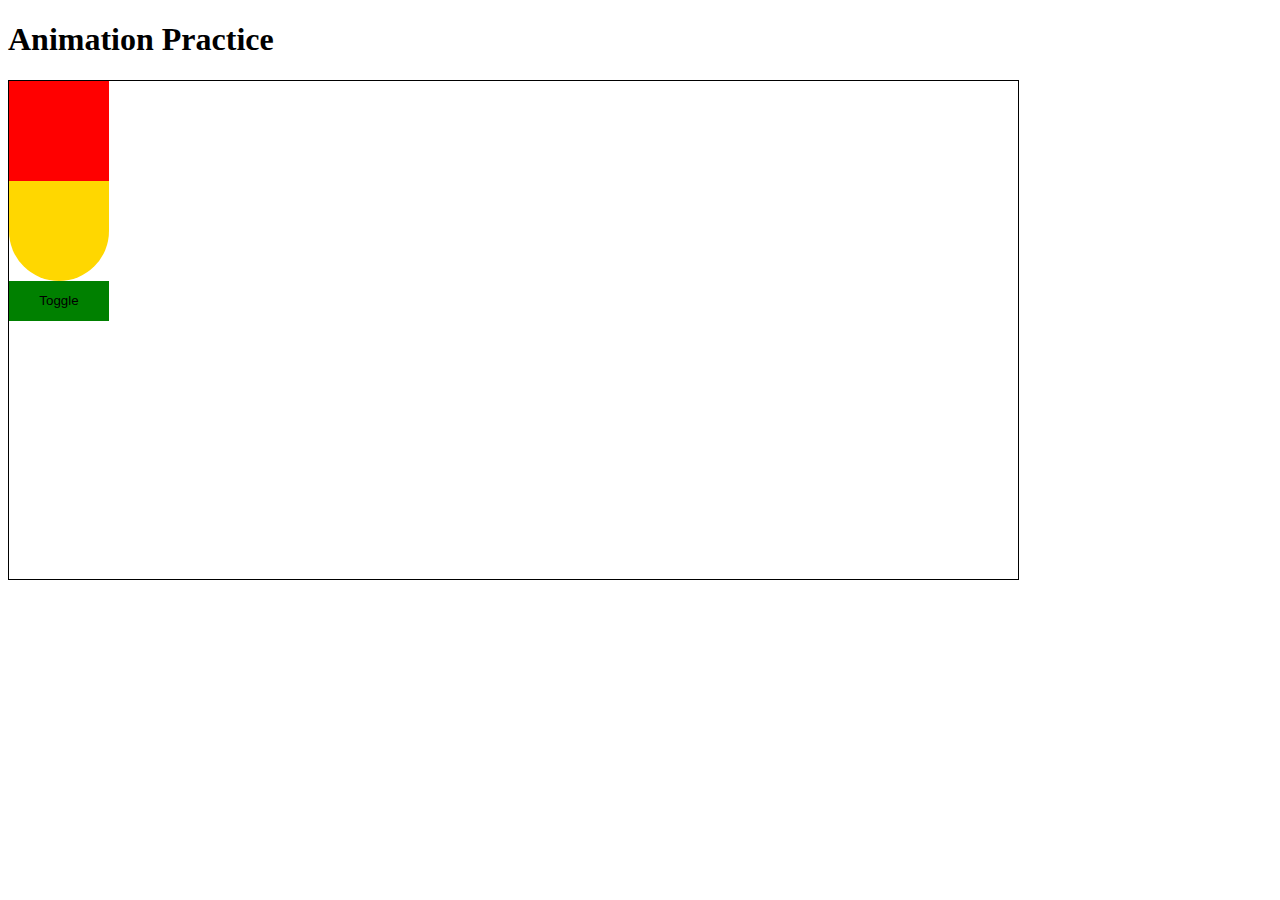
<file: animation_test/animations.html>
<!DOCTYPE html>
<html lang="en">
  <head>
    <meta charset="UTF-8" />
    <meta name="viewport" content="width=device-width, initial-scale=1.0" />
    <title>CSS Animation Practice</title>
    <link rel="stylesheet" href="animations.css" />
    <script src="animations.js"></script>
  </head>
  <body>
    <header><h1>Animation Practice</h1></header>
    <main class="content">
      <div class="red"></div>
      <div class="yellow"></div>
      <button class="green">Toggle</button>
      <div class="blue"></div>
    </main>
  </body>
</html>
</file>
<file: animation_test/animations.css>
* {
  box-sizing: border-box;
}

.content {
  width: 80%;
  height: 500px;
  border: 1px solid;
}

.red {
  width: 100px;
  height: 100px;
  background-color: red;
  transition: all 1s;
}

.red:hover {
    border-radius: 50px;
    background-color: purple;
}

.yellow {
  width: 100px;
  height: 100px;
  background-color: gold;
  border-radius: 0 0 50% 50%;
  animation: rock 2s infinite;
}

@keyframes rock {
    25% {
        transform: rotate(50deg);
    }
    50% {
        transform: rotate(0deg);
    }
    75% {
        transform: rotate(90deg);
    }
}

.green {
  width: 100px;
  height: 40px;
  background-color: green;
  border: 0;
}

.show {
  height: 100px;
  opacity: 1;
}

.blue {
  width: 100px;
  height: 0px;
  opacity: 0%;
  background-color: blue;
  transition: all 1s;
}
</file>
